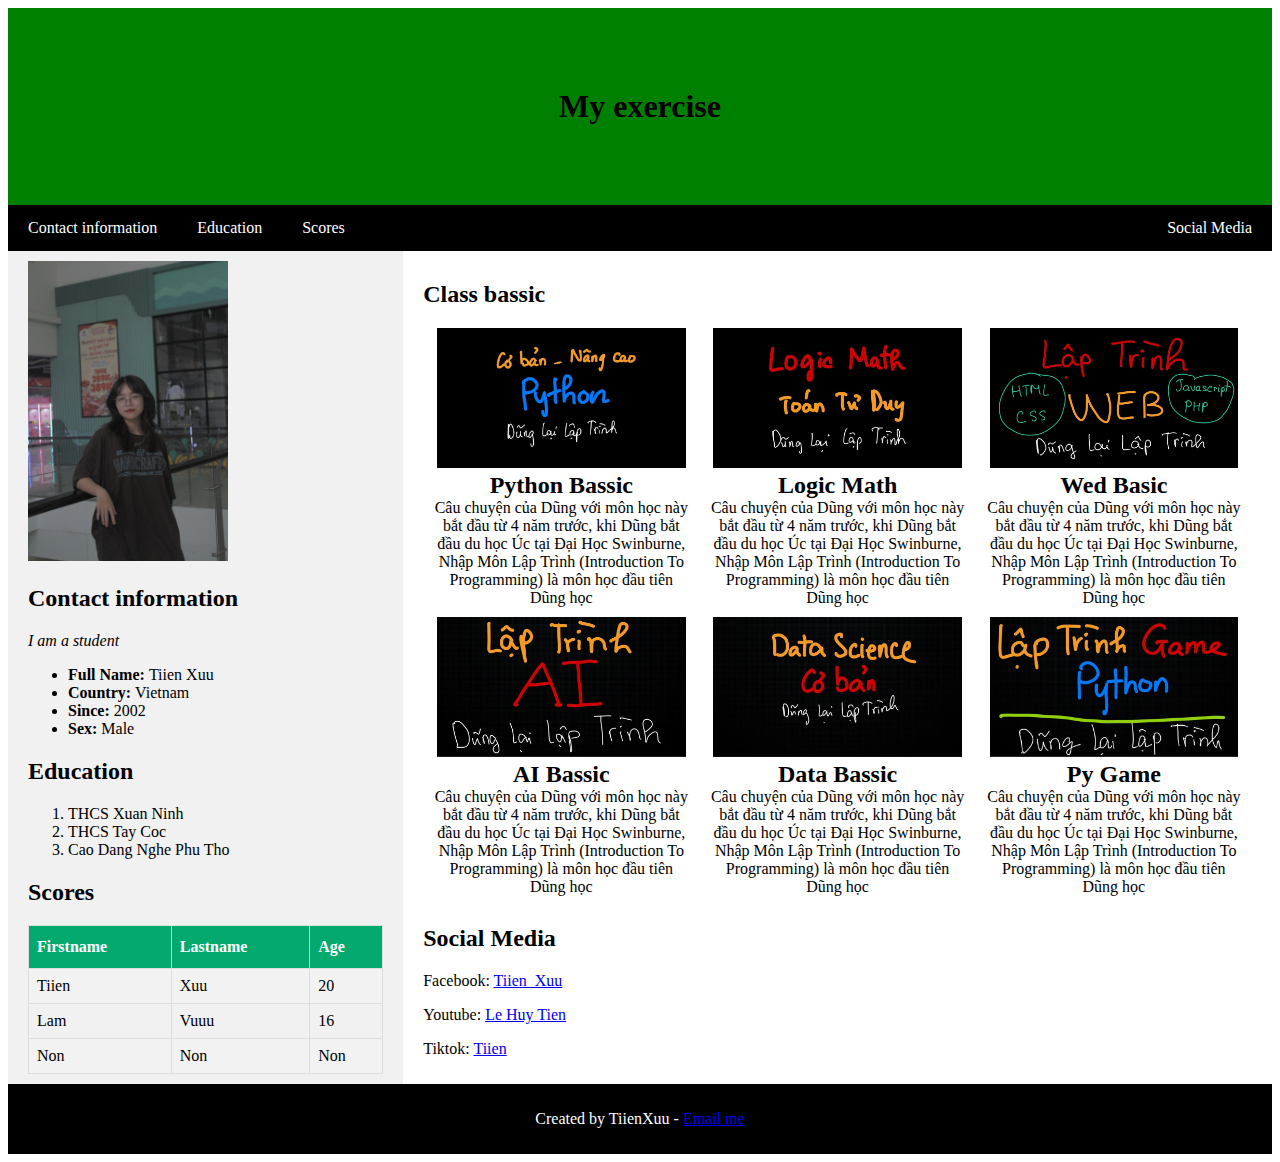
<file: index.html>
<!DOCTYPE html>
<html lang = "en">
<head>
	<meta charset="utf-8">
	<meta name='Author' content="TiienXuu">
	<meta name='Description' content="My First Wed">
	<meta name='Country' content="Vietnam">
	<meta name='viewport' content="width=devece-width, initial-scale=1">
	<link rel="stylesheet" href="css/one.css">
	<title>Le Huy Tien</title>
</head>
<body>
	<h1 id ="my_menu">My exercise</h1>
	<nav>
		<a href="#contact" class="menu_left">Contact information</a>
		<a href="#education" class="menu_left">Education</a>
		<a href="#scores" class="menu_left">Scores</a>
		<a href="#social" class="menu_right">Social Media</a>
	</nav>
	<div id = "container">
		<div id = left_side>
			<img src="assets/IMG_2609.JPG"  alt = 'eroll' width="200" height="300">
			<h2 id=contact>Contact information</h2>
			<p><em>I am a student</em></p>
			<ul>
		  		<li><strong>Full Name: </strong>Tiien Xuu</li>
		  		<li><strong>Country: </strong>Vietnam</li>
		  		<li><strong>Since: </strong>2002</li>
		  		<li><strong>Sex: </strong>Male</li>
			</ul>
			<h2 id="education">Education</h2>
			<ol>
		  		<li>THCS Xuan Ninh</li>
		  		<li>THCS Tay Coc</li>
		  		<li>Cao Dang Nghe Phu Tho</li>
			</ol>
			<h2 id="scores">Scores</h2>
			<table>
				<tr>
					<th>Firstname</th>
					<th>Lastname</th>
					<th>Age</th>
				</tr>
				<tr>
					<td>Tiien</td>
					<td>Xuu</td>
					<td>20</td>
				</tr>
				<tr>
					<td>Lam</td>
					<td>Vuuu</td>
					<td>16</td>
				</tr>
				<tr>
					<td>Non</td>
					<td>Non</td>
					<td>Non</td>
				</tr>
			</table>
		</div>
		<div id = "right_side">
			<h2>Class bassic</h2>
			<div id = "xbox">
				<div class = 'item'>
					<img class = "imgitemx"src="assets/python.jpg">
					<div class = "titleitemx">Python Bassic</div>
					<div class = "describeitem">Câu chuyện của Dũng với môn học này bắt đầu từ 4 năm trước, khi Dũng bắt đầu du học Úc tại Đại Học Swinburne, Nhập Môn Lập Trình (Introduction To Programming) là môn học đầu tiên Dũng học</div>
				</div>
				<div class = 'item'>
					<img class = "imgitemx"src="assets/logimath.jpg">
					<div class = "titleitemx">Logic Math</div>
					<div class = "describeitem">Câu chuyện của Dũng với môn học này bắt đầu từ 4 năm trước, khi Dũng bắt đầu du học Úc tại Đại Học Swinburne, Nhập Môn Lập Trình (Introduction To Programming) là môn học đầu tiên Dũng học</div>
				</div>
				<div class = 'item'>
					<img class = "imgitemx"src="assets/wedside.jpg">
					<div class = "titleitemx">Wed Basic</div>
					<div class = "describeitem">Câu chuyện của Dũng với môn học này bắt đầu từ 4 năm trước, khi Dũng bắt đầu du học Úc tại Đại Học Swinburne, Nhập Môn Lập Trình (Introduction To Programming) là môn học đầu tiên Dũng học</div>
				</div>
				<div class = 'item'>
					<img class = "imgitemx"src="assets/aibassic.jpg">
					<div class = "titleitemx">AI Bassic</div>
					<div class = "describeitem">Câu chuyện của Dũng với môn học này bắt đầu từ 4 năm trước, khi Dũng bắt đầu du học Úc tại Đại Học Swinburne, Nhập Môn Lập Trình (Introduction To Programming) là môn học đầu tiên Dũng học</div>
				</div>
				<div class = 'item'>
					<img class = "imgitemx"src="assets/databassic.jpg">
					<div class = "titleitemx">Data Bassic</div>
					<div class = "describeitem">Câu chuyện của Dũng với môn học này bắt đầu từ 4 năm trước, khi Dũng bắt đầu du học Úc tại Đại Học Swinburne, Nhập Môn Lập Trình (Introduction To Programming) là môn học đầu tiên Dũng học</div>
				</div>
				<div class = 'item'>
					<img class = "imgitemx"src="assets/pygame.jpg">
					<div class = "titleitemx">Py Game</div>
					<div class = "describeitem">Câu chuyện của Dũng với môn học này bắt đầu từ 4 năm trước, khi Dũng bắt đầu du học Úc tại Đại Học Swinburne, Nhập Môn Lập Trình (Introduction To Programming) là môn học đầu tiên Dũng học</div>
				</div>
			</div>

			<h2 id="social">Social Media</h2>
			<p>Facebook: <a href= "https://www.facebook.com/t.lehuy.33/">Tiien_Xuu</a></p>
			<p>Youtube: <a href= "https://www.youtube.com/channel/UCpZ0FqUb9ZC8LGYQsrQtlpA">Le Huy Tien</a></p>
			<p>Tiktok: <a href="https://www.tiktok.com/@tiien_xuu">Tiien</a></p>
		</div>
	</div>
	<footer>
		<p>Created by TiienXuu - <a href="mailto:tiienxuu@gmail.com">Email me</a></p>
	</footer>
</body>
</html>
</file>
<file: css/one.css>
#my_menu {
	background-color: green;
	text-align: center;
	padding: 80px;
	margin: 0px;
}
nav {
	background-color: black;
	overflow: hidden;
}
nav a {
	color: white;
	padding: 14px 20px;
	display: block ;
	text-align: center;
	text-decoration: none ;
}
nav a.menu_left {
	float: left;
}

nav a.menu_right {
	float: right;
}

nav a:hover {
	color: black;
	background-color: gray;
}


#left_side {
	flex: 30%;
	background-color: #f1f1f1;
	padding: 10px 20px;
}

#right_side {
	flex: 70%;
	padding: 10px 20px;

}
#container {
	display: flex;
	flex-wrap: nowrap;
}

.imgitemx {
	width: 90%;
}

.item {
	flex: 33%;
	text-align: center;
}

#xbox {
	display: flex;
	flex-wrap: wrap;
}

.titleitemx {
	font-size: 150%;
	font-weight: bold;
	padding: 10px 10px 0 px;
}
.describeitem {
	text-align: center;
	margin: 0px 10px 10px 10px;
}
footer {
	background-color: black;
	padding:10px 20px;
	text-align: center;
}

footer p {
	color: white;
}



table {
	border-collapse: collapse;
	width: 100%;
}

table td, table th {
	border: 1px solid #ddd;
	padding: 8px;
}

table tr:nth-child(even){background-color: #f2f2f2;}

table th {
	padding-top: 12px;
	padding-bottom: 12px;
	text-align: left;
	background-color: #04AA6D;
	color: white;
}


@media(max-width: 800px) {
	#left_side {
		flex: 100%;
	}
	#right_side {
		flex: 100%;
	}
	#container {
		flex-wrap: wrap;
	}
	.item {
		flex: 50%;
	}

}
</file>
